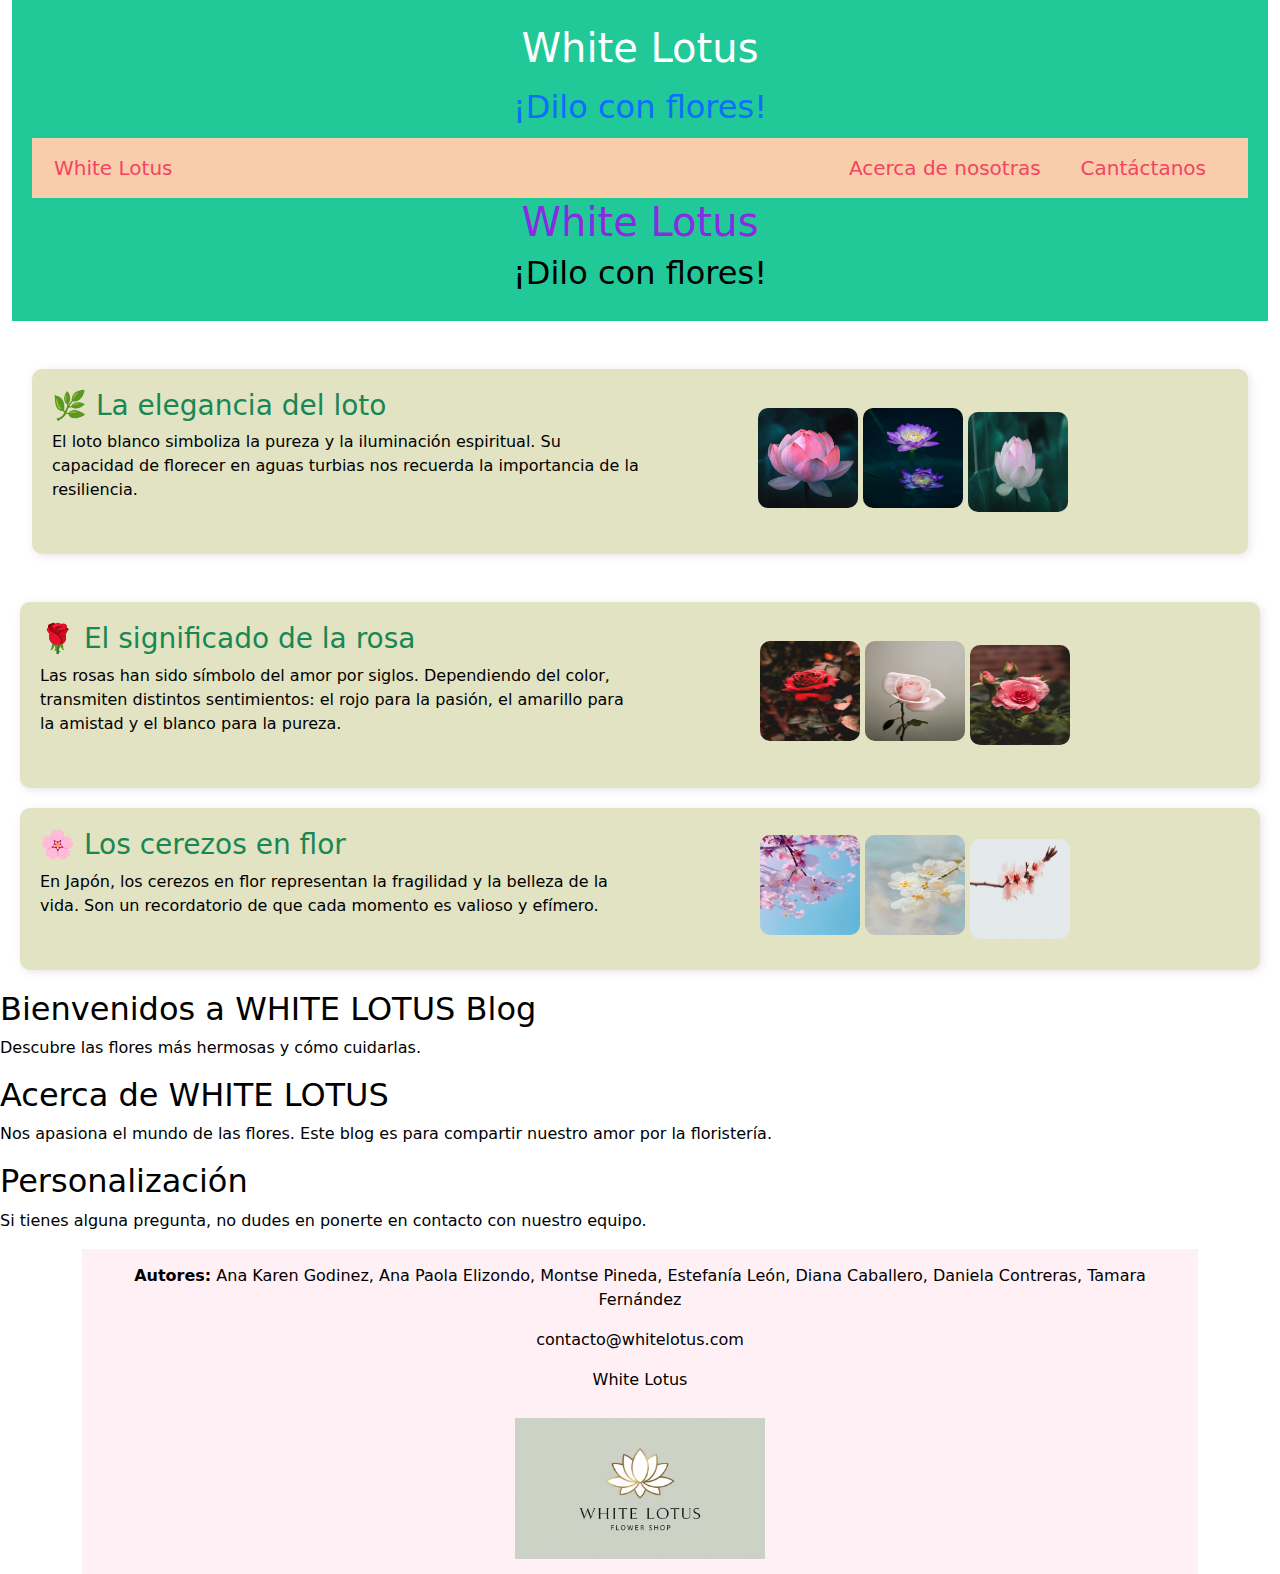
<file: Lab 7/index.html>
<!DOCTYPE html>
<html>

<head>
<meta charset="utf-8">
<meta name="viewport" content="width=device-width">
<link rel="stylesheet" href="style.css">
<title>White Lotus</title>
<link href="https://cdn.jsdelivr.net/npm/bootstrap@5.3.3/dist/css/bootstrap.min.css" rel="stylesheet" integrity="sha384-QWTKZyjpPEjISv5WaRU9OFeRpok6YctnYmDr5pNlyT2bRjXh0JMhjY6hW+ALEwIH" crossorigin="anonymous">
</head>

<body>

  <meta charset="utf-8">
  <meta name="viewport" content="width=device-width">
  <link href="https://cdn.jsdelivr.net/npm/bootstrap@5.3.3/dist/css/bootstrap.min.css" rel="stylesheet" integrity="sha384-QWTKZyjpPEjISv5WaRU9OFeRpok6YctnYmDr5pNlyT2bRjXh0JMhjY6hW+ALEwIH" crossorigin="anonymous">
  <link rel="stylesheet" href="style.css">
  <title>White Lotus</title>
</head>

<body>
  <script src="https://replit.com/public/js/replit-badge-v2.js" theme="dark" position="bottom-right"></script>
  
<div class="container-fluid">
  <header>

    <h1 class=" text-white text-center py-1">White Lotus</h1>
    <h2 style="color: #0d6efd" class="text-center py-1">¡Dilo con flores!</h2>

    <div id="menuInfo"></div>
    <h1>White Lotus</h1>
    <h2>¡Dilo con flores!</h2>
    

  </header>
</div>


<main>
    <div class="container-fluid">
        <section class="content my-5">
            <!-- Columna de texto -->
            <div class="text mb-3">
                <h3 class="text-success">🌿 La elegancia del loto</h3>
                <p>El loto blanco simboliza la pureza y la iluminación espiritual. Su capacidad de florecer en aguas turbias nos recuerda la importancia de la resiliencia.</p>
            </div>

            <!-- Columna de imágenes (por defecto estarán debajo del texto) -->
            <div class="image">
                <img id="loto1" src="/imagenes/loto.jpg" alt="Flor de loto blanca" class="img-fluid mb-2">
                <img id="loto2" src="/imagenes/loto2.jpg" alt="Flor de loto blanca" class="img-fluid mb-2">
                <img id="loto3" src="/imagenes/loto3.jpg" alt="Flor de loto blanca" class="img-fluid">
            </div>
        </section>
    </div>
</main>

<section class="content">
    <!-- Columna de texto, en pantallas pequeñas será vertical -->
    <div class="text mb-3">
        <h3 class="text-success">🌹 El significado de la rosa</h3>
        <p>Las rosas han sido símbolo del amor por siglos. Dependiendo del color, transmiten distintos sentimientos: el rojo para la pasión, el amarillo para la amistad y el blanco para la pureza.</p>
    </div>

    <!-- Las imágenes se colocan debajo del texto, no al lado -->
    <div class="image">
        <img id="rosa1" src="/imagenes/rosa.jpg" alt="Rosas de diferentes colores" class="img-fluid mb-2">
        <img id="rosa2" src="/imagenes/rosa2.jpg" alt="Rosas de diferentes colores" class="img-fluid mb-2">
        <img id="rosa3" src="/imagenes/rosa3.jpg" alt="Rosas de diferentes colores" class="img-fluid">
    </div>
</section>


<section class="content">
    <!-- Columna de texto, en pantallas pequeñas será vertical -->
    <div class="text mb-3">
        <h3 class="text-success">🌸 Los cerezos en flor</h3>
        <p>En Japón, los cerezos en flor representan la fragilidad y la belleza de la vida. Son un recordatorio de que cada momento es valioso y efímero.</p>
    </div>

    <!-- Las imágenes se colocan debajo del texto, no al lado -->
    <div class="image">
        <img id="cerezo1" src="/imagenes/cerezo.jpg" alt="Cerezos en flor en primavera" class="img-fluid mb-2">
        <img id="cerezo2" src="/imagenes/cerezo2.jpg" alt="Cerezos en flor en primavera" class="img-fluid mb-2">
        <img id="cerezo3" src="/imagenes/cerezo3.jpg" alt="Cerezos en flor en primavera" class="img-fluid">
    </div>
</section>



  <title>White lotus</title>
  <title>replit</title>
  <link rel="stylesheet" href="style.css">
</head>


  <!--Se inserta el archivo donde está el código de menu-->
  


  <section id="inicio">
    <h2 id="h2t">Bienvenidos a WHITE LOTUS Blog</h2>
    <p>Descubre las flores más hermosas y cómo cuidarlas.</p>
    
</section>

<section id="acerca">
    <h2>Acerca de WHITE LOTUS</h2>
    <p>Nos apasiona el mundo de las flores. Este blog es para compartir nuestro amor por la floristería.</p>
</section>

<section id="F">
    <h2>Personalización</h2>
    <p>Si tienes alguna pregunta, no dudes en ponerte en contacto con nuestro equipo.</p>
</section>

<!--Grid-->
<div class="container text-center">
    <div class="row">
        <div class="col">
        
        </div>
        <div class="col">
        
        </div>
        <div class="col">
        
        </div>
    </div>
    <div class="row">
        <div class="col">
            <footer>
                <p><strong>Autores:</strong> Ana Karen Godinez, Ana Paola Elizondo, Montse Pineda, Estefanía León, Diana Caballero, Daniela Contreras, Tamara Fernández</p>
                <p>contacto@whitelotus.com</p>
                <p>White Lotus</p>
                <img src="./Pic/whitelotus.jpg" style="width: 250px; height: auto; margin-top: 10px;">
            </footer>
        </div>
    </div>
</div>




 
  <script src="script.js"></script>
  <script src="https://cdn.jsdelivr.net/npm/bootstrap@5.3.3/dist/js/bootstrap.bundle.min.js" integrity="sha384-YvpcrYf0tY3lHB60NNkmXc5s9fDVZLESaAA55NDzOxhy9GkcIdslK1eN7N6jIeHz" crossorigin="anonymous"></script>

<!--Scripts-->
<script src="https://replit.com/public/js/replit-badge-v2.js" theme="dark" position="bottom-right"></script>
<script src="script.js"></script>
<script src="https://cdn.jsdelivr.net/npm/bootstrap@5.3.3/dist/js/bootstrap.bundle.min.js" integrity="sha384-YvpcrYf0tY3lHB60NNkmXc5s9fDVZLESaAA55NDzOxhy9GkcIdslK1eN7N6jIeHz" crossorigin="anonymous"></script>

</body>

</html>
</file>
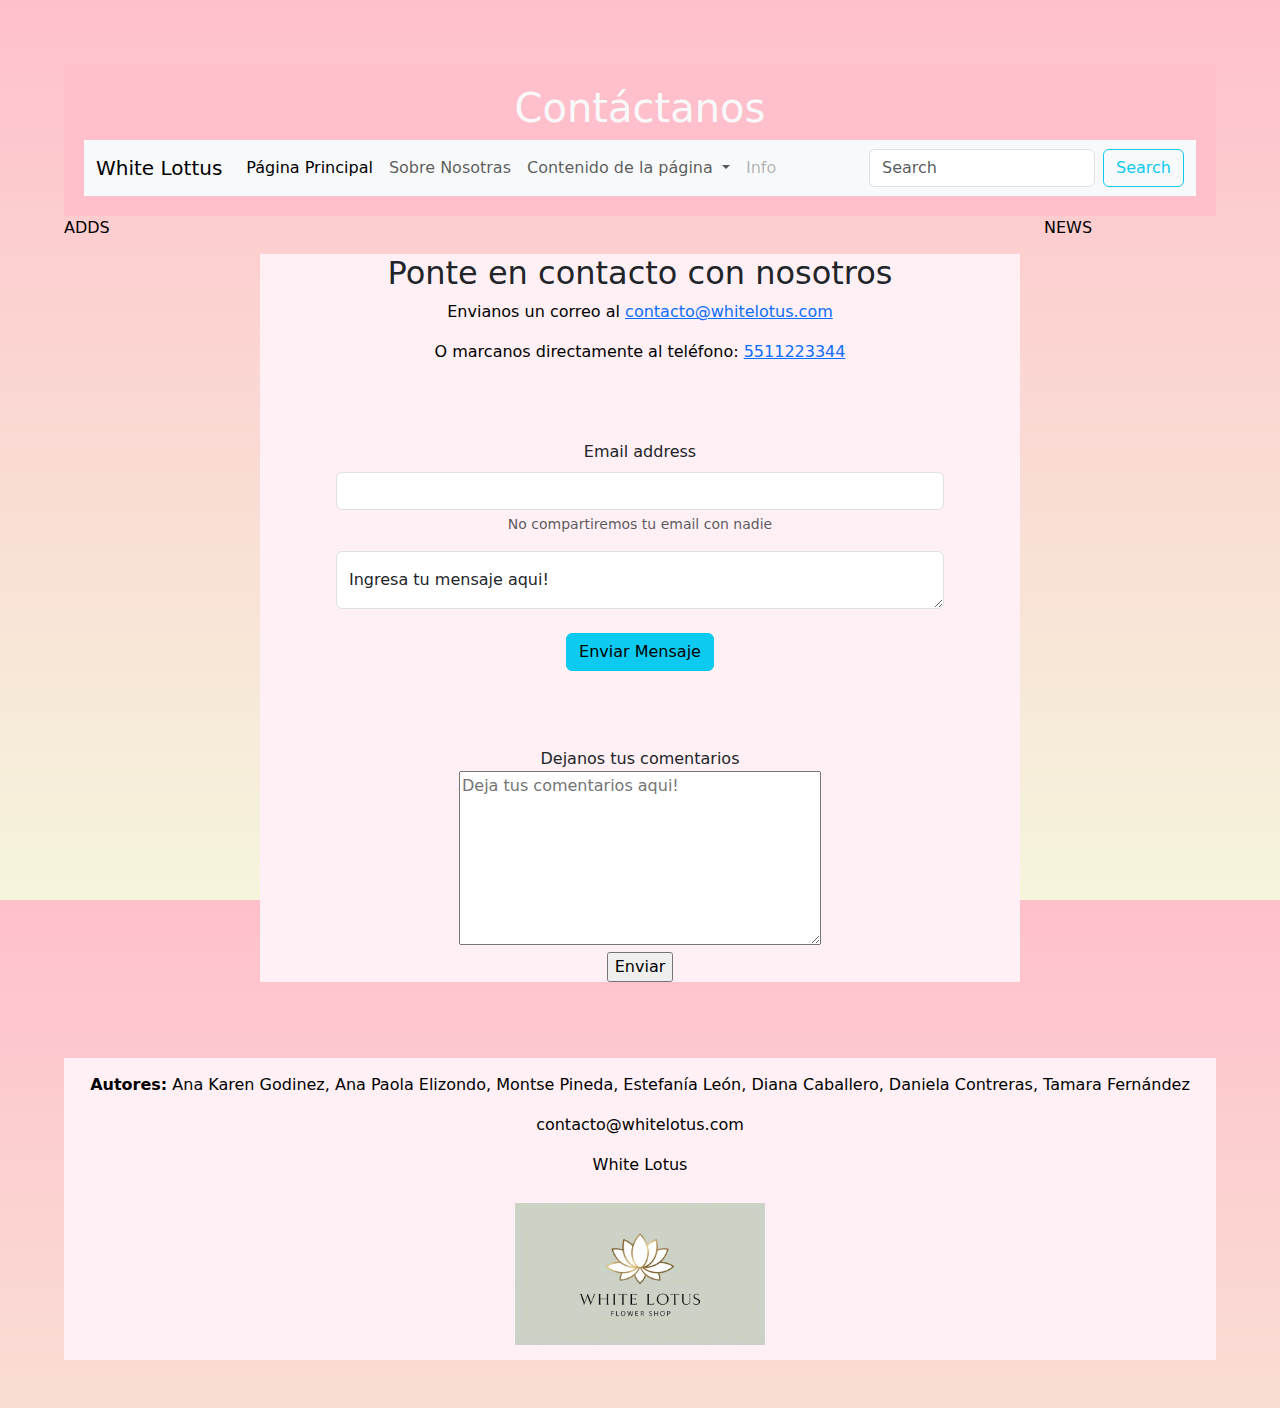
<file: Lab 7/contactUs.html>
<!DOCTYPE html>
<html lang="en">
<head>
    <meta charset="UTF-8">
    <meta name="viewport" content="width=device-width, initial-scale=1.0">
    <title>Contact Us</title>
    <link rel="stylesheet" href="style.css">
    <link href="https://cdn.jsdelivr.net/npm/bootstrap@5.3.3/dist/css/bootstrap.min.css" rel="stylesheet" integrity="sha384-QWTKZyjpPEjISv5WaRU9OFeRpok6YctnYmDr5pNlyT2bRjXh0JMhjY6hW+ALEwIH" crossorigin="anonymous">
</head>
<body id="contactbody">
    <div class="row">
        <div class="col-12">
            <header id="contactheader">
                <h1>Contáctanos</h1>
                <nav class="navbar navbar-expand-lg bg-body-tertiary">
                    <div class="container-fluid">
                      <a class="navbar-brand" href="">White Lottus</a>
                      <button class="navbar-toggler" type="button" data-bs-toggle="collapse" data-bs-target="#navbarSupportedContent" aria-controls="navbarSupportedContent" aria-expanded="false" aria-label="Toggle navigation">
                        <span class="navbar-toggler-icon"></span>
                      </button>
                      <div class="collapse navbar-collapse" id="navbarSupportedContent">
                        <ul class="navbar-nav me-auto mb-2 mb-lg-0">
                          <li class="nav-item">
                            <a class="nav-link active" aria-current="page" href="index.html">Página Principal</a>
                          </li>
                          <li class="nav-item">
                            <a class="nav-link" href="aboutUs.html">Sobre Nosotras</a>
                          </li>
                          <li class="nav-item dropdown">
                            <a class="nav-link dropdown-toggle" href="#" role="button" data-bs-toggle="dropdown" aria-expanded="false">
                              Contenido de la página
                            </a>
                            <ul class="dropdown-menu">
                              <li><a class="dropdown-item" href="#contactinfosection">Ponte en contácto con nosotros</a></li>
                              <li><a class="dropdown-item" href="#messagesection">Envianos un mensaje</a></li>
                              <li><hr class="dropdown-divider"></li>
                              <li><a class="dropdown-item" href="#commentsection">Déjanos tus comentarios</a></li>
                            </ul>
                          </li>
                          <li class="nav-item">
                            <a class="nav-link disabled" aria-disabled="true">Info</a>
                          </li>
                        </ul>
                        <form class="d-flex" role="search">
                          <input class="form-control me-2" type="search" placeholder="Search" aria-label="Search">
                          <button class="btn btn-outline-info" type="submit">Search</button>
                        </form>
                      </div>
                    </div>
                  </nav>
            </header>
        </div>
    </div>
    <div class="row">
        <div class="col-2">
            <p>ADDS</p>
        </div>
        <div class="col-8">
            <main id="contactmain">
                <section id="contactinfosection">
                    <h2>Ponte en contacto con nosotros</h2>
                    <p>Envianos un correo al <a href="contacto@whitelotus.com">contacto@whitelotus.com</a></p>
                    <p>O marcanos directamente al teléfono: <a href="5511223344">5511223344</a></p>
                </section>
                <section id="messagesection">
                    <form>
                        <div class="mb-3">
                          <label for="exampleInputEmail1" class="form-label">Email address</label>
                          <input type="email" class="form-control" id="exampleInputEmail1" aria-describedby="emailHelp">
                          <div id="emailHelp" class="form-text">No compartiremos tu email con nadie</div>
                        </div>
                        <div class="form-floating">
                            <textarea class="form-control" placeholder="Leave a comment here" id="floatingTextarea"></textarea>
                            <label for="floatingTextarea">Ingresa tu mensaje aqui!</label>
                        </div>
                        <br>
                        <div id="liveAlertPlaceholder"></div>
                        <button type="button" class="btn btn-info" id="liveAlertBtn">Enviar Mensaje</button>
                    </form>
                </section>
                <section id="commentsection">
                    <label>Dejanos tus comentarios</label><br>
                    <textarea id="data-entry" rows="7" cols="42"  placeholder="Deja tus comentarios aqui!"></textarea><br>
                    <input type="submit" value="Enviar">
                </section>
            </main>
        </div>
        <div class="col-2">
            <p>NEWS</p>
        </div>
    </div>
    <div class="row">
        <div class="col-12">
            <footer>
                <p><strong>Autores:</strong> Ana Karen Godinez, Ana Paola Elizondo, Montse Pineda, Estefanía León, Diana Caballero, Daniela Contreras, Tamara Fernández</p>
                <p>contacto@whitelotus.com</p>
                <p>White Lotus</p>
                <img src="./Pic/whitelotus.jpg" style="width: 250px; height: auto; margin-top: 10px;">
            </footer>
        </div>
    </div>   
    <br><br>
    <script src="script.js"></script>
</body>
<script src="https://cdn.jsdelivr.net/npm/bootstrap@5.3.3/dist/js/bootstrap.bundle.min.js" integrity="sha384-YvpcrYf0tY3lHB60NNkmXc5s9fDVZLESaAA55NDzOxhy9GkcIdslK1eN7N6jIeHz" crossorigin="anonymous"></script>
</html>
</file>
<file: Lab 7/style.css>
html {
    height: 100%;
    width: 100%;
  }

  
  footer {
    background-color: #333;
    color: white;
    text-align: center;
    padding: 20px;
}

.footer-authors {
    list-style: none;
    padding: 0;
}

.footer-authors li {
    margin: 5px 0;
}

.footer-authors a {
    color: #ffcc00;
    text-decoration: none;
}

.footer-authors a:hover {
    text-decoration: underline;
}

.footer-bottom {
    margin-top: 10px;
    font-size: 14px;
    opacity: 0.8;
}

canvas

/* Estilos generales */
body {
  font-family: Arial, sans-serif;
  background-color: #fdf6f0; /* Fondo cálido */
  color: #333;
  margin: 0;
  padding: 0;
}

/* Encabezado */
header {
  background-color: #20c997 ; /* Equivalente a $green-500 */
  color: var(--bs-light); /* Color de texto claro */
  text-align: center;
  padding: 20px;
}

/* Secciones */
.content {
  display: flex;
  align-items: center;
  justify-content: space-between;
  padding: 20px;
  margin: 20px;
  background-color: #E1E3C3;
  border-radius: 10px;
  box-shadow: 2px 2px 10px rgba(0, 0, 0, 0.1);
}

.text {
  width: 50%;
}

.image {
  width: 40%;
}

.image img {
  width: 100%;
  border-radius: 10px;
}

/* Footer */
footer {
  text-align: center;
  background-color: #333;
  color: white;
  padding: 10px;
}

/* IMAGENES */
#loto1 {
  height: 100px;
  width: 100px;
}

#rosa1 {
  height: 100px;
  width: 100px;
}

#cerezo1 {
  height: 100px;
  width: 100px;
}

#loto2 {
  height: 100px;
  width: 100px;
}

#rosa2 {
  height: 100px;
  width: 100px;
}

#cerezo2 {
  height: 100px;
  width: 100px;
}

#loto3 {
  height: 100px;
  width: 100px;
}

#rosa3 {
  height: 100px;
  width: 100px;
}

#cerezo3 {
  height: 100px;
  width: 100px;
}


  footer {
    width: 100%;              
    background-color: lavenderblush;   
    color: palevioletred;             
    padding: 15px;            
    display: flex;            
    flex-direction: column;   
    align-items: center;      
    justify-content: center;
  }


  
#contactbody {
    margin: 5%;
    background: linear-gradient(pink, beige);
}
#contactheader{
  background-color: pink;
  text-align: center;

}



#contactmain {
  text-align: center;
  background-color:lavenderblush;
}

h1 {
  color:blueviolet
}

h2 {
  color:black
}

p {
  color:black
}

#aboutUsheader{
  background-color: lavenderblush;
}

#aboutUsnav{
  background-color: lavenderblush;
}
#aboutUsmain{
  background-color: lavenderblush;
}

#menuInfo nav {
  background-color: #fc9d9a;
  padding: 10px;
  position: sticky;
  z-index: 1000;
}

#menuInfo ul {
  list-style: none;
  margin: 0;
  padding: 0;
  display: flex;
}
#menuInfo li {
  margin: 0 20px;
}

#menuInfo a {
  color: #f34365;
  text-decoration: none;
  font-size: 20px;
  ;
}
.menu a:hover {
  color: burlywood;
}
#menuInfo a:hover {
  color: #fc9d9a;
}

.custom-navbar {
  background-color: #f9cda9 !important; /* Color personalizado */
}

#contactinfosection {
  margin: 5%;
}

#messagesection  {
  margin: 10%;
}

#commentsection {
  margin: 10%;
}
</file>
